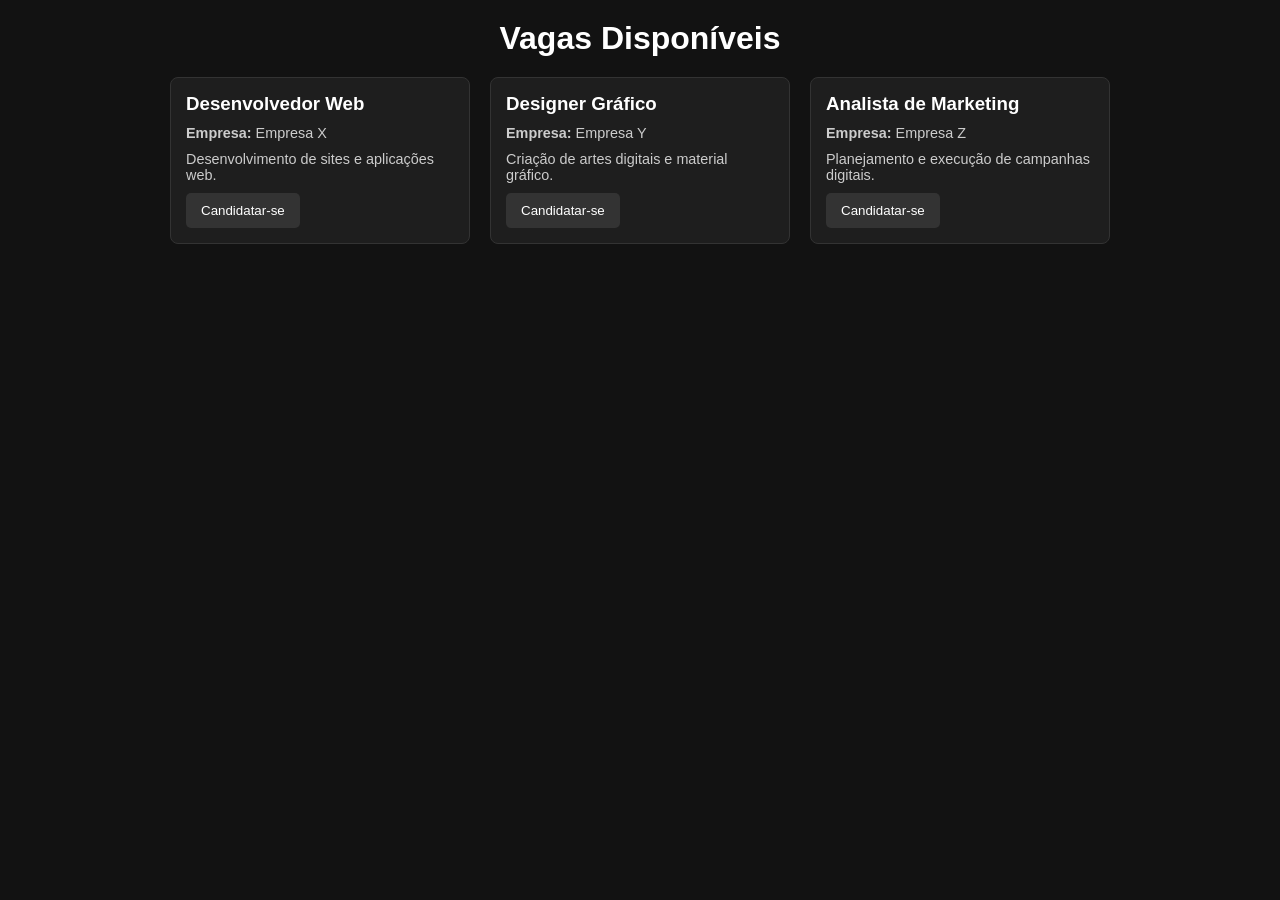
<file: index.html>
<!DOCTYPE html>
<html lang="pt-BR">
<head>
  <meta charset="UTF-8">
  <meta name="viewport" content="width=device-width, initial-scale=1.0">
  <title>Site de Vagas</title>
  <style>
    /* Reset básico */
    * {
      margin: 0;
      padding: 0;
      box-sizing: border-box;
      font-family: Arial, sans-serif;
    }

    body {
      background-color: #121212; /* fundo preto */
      color: #fff;
      padding: 20px;
    }

    h1 {
      text-align: center;
      margin-bottom: 20px;
      color: #fff;
    }

    /* Container de vagas */
    #vagas-container {
      display: flex;
      flex-wrap: wrap;
      gap: 20px;
      justify-content: center;
    }

    /* Card de vaga */
    .vaga-card {
      background-color: #1e1e1e;
      border: 1px solid #333;
      border-radius: 8px;
      padding: 15px;
      width: 300px;
      transition: transform 0.2s, box-shadow 0.2s;
    }

    .vaga-card:hover {
      transform: translateY(-5px);
      box-shadow: 0 0 10px #555;
    }

    .vaga-card h3 {
      margin-bottom: 10px;
      color: #fff;
    }

    .vaga-card p {
      margin-bottom: 10px;
      color: #ccc;
      font-size: 0.9em;
    }

    .vaga-card button {
      padding: 10px 15px;
      border: none;
      border-radius: 5px;
      background-color: #333;
      color: #fff;
      cursor: pointer;
      transition: background-color 0.2s;
    }

    .vaga-card button:hover {
      background-color: #555;
    }

    /* Mensagem de confirmação */
    #mensagem-confirmacao {
      text-align: center;
      margin-top: 20px;
      font-weight: bold;
      color: #00ff00;
    }

    /* Responsividade */
    @media (max-width: 700px) {
      #vagas-container {
        flex-direction: column;
        align-items: center;
      }

      .vaga-card {
        width: 90%;
      }
    }
  </style>
</head>
<body>

  <h1>Vagas Disponíveis</h1>

  <!-- Container para os cards -->
  <div id="vagas-container"></div>

  <!-- Mensagem de confirmação -->
  <div id="mensagem-confirmacao" style="display:none;"></div>

  <script>
    const vagasContainer = document.getElementById('vagas-container');

    // Função para gerar um card de vaga
    function gerarVaga(titulo, empresa, descricao) {
      const card = document.createElement('div');
      card.classList.add('vaga-card');

      card.innerHTML = `
        <h3>${titulo}</h3>
        <p><strong>Empresa:</strong> ${empresa}</p>
        <p>${descricao}</p>
        <button onclick="enviarCurriculo('${titulo}')">Candidatar-se</button>
      `;

      vagasContainer.appendChild(card);
    }

    // Função de envio de currículo
    function enviarCurriculo(vaga) {
      const msg = document.getElementById('mensagem-confirmacao');
      msg.innerText = `Currículo enviado para a vaga de ${vaga}! Retorno em até 24 horas.`;
      msg.style.display = 'block';
    }

    // Vagas de exemplo
    gerarVaga('Desenvolvedor Web', 'Empresa X', 'Desenvolvimento de sites e aplicações web.');
    gerarVaga('Designer Gráfico', 'Empresa Y', 'Criação de artes digitais e material gráfico.');
    gerarVaga('Analista de Marketing', 'Empresa Z', 'Planejamento e execução de campanhas digitais.');
  </script>
</body>
</html>
</file>
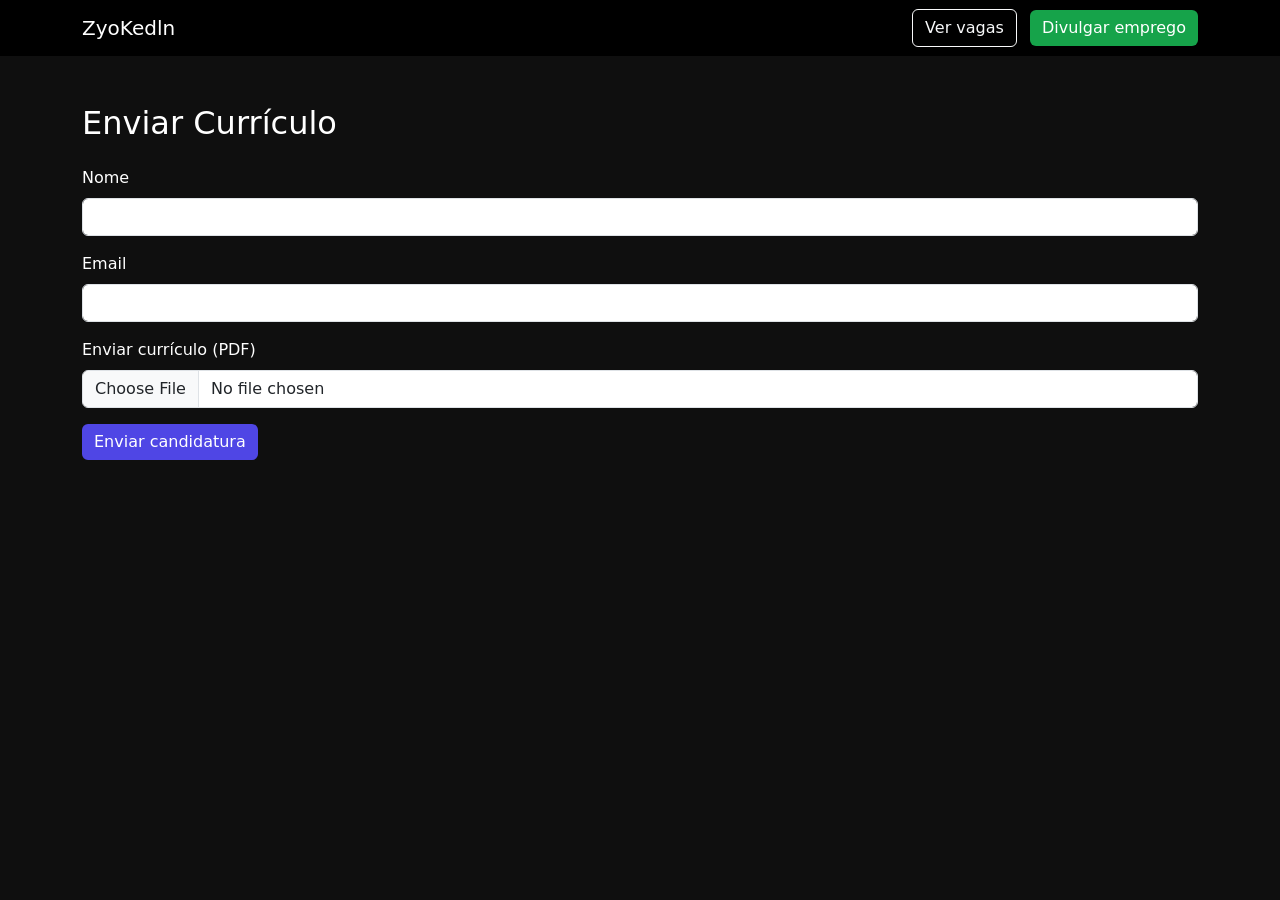
<file: candidatar.html>
<!DOCTYPE html>
<html lang="pt-br">

<head>

<meta charset="UTF-8">
<title>Candidatar-se - ZyoKedln</title>

<link href="https://cdn.jsdelivr.net/npm/bootstrap@5.3.2/dist/css/bootstrap.min.css" rel="stylesheet">
<link rel="stylesheet" href="css/style.css">

</head>

<body>

<nav class="navbar navbar-expand-lg navbar-dark bg-dark">
<div class="container">

<a class="navbar-brand" href="index.html">ZyoKedln</a>

<div>
<a class="btn btn-outline-light me-2" href="vagas.html">Ver vagas</a>
<a class="btn btn-success" href="divulgar.html">Divulgar emprego</a>
</div>

</div>
</nav>

<div class="container mt-5">

<h2 class="mb-4">Enviar Currículo</h2>

<form>

<div class="mb-3">
<label class="form-label">Nome</label>
<input type="text" class="form-control" required>
</div>

<div class="mb-3">
<label class="form-label">Email</label>
<input type="email" class="form-control" required>
</div>

<div class="mb-3">
<label class="form-label">Enviar currículo (PDF)</label>
<input type="file" class="form-control">
</div>

<button class="btn btn-primary">
Enviar candidatura
</button>

</form>

</div>

</body>
</html>
</file>
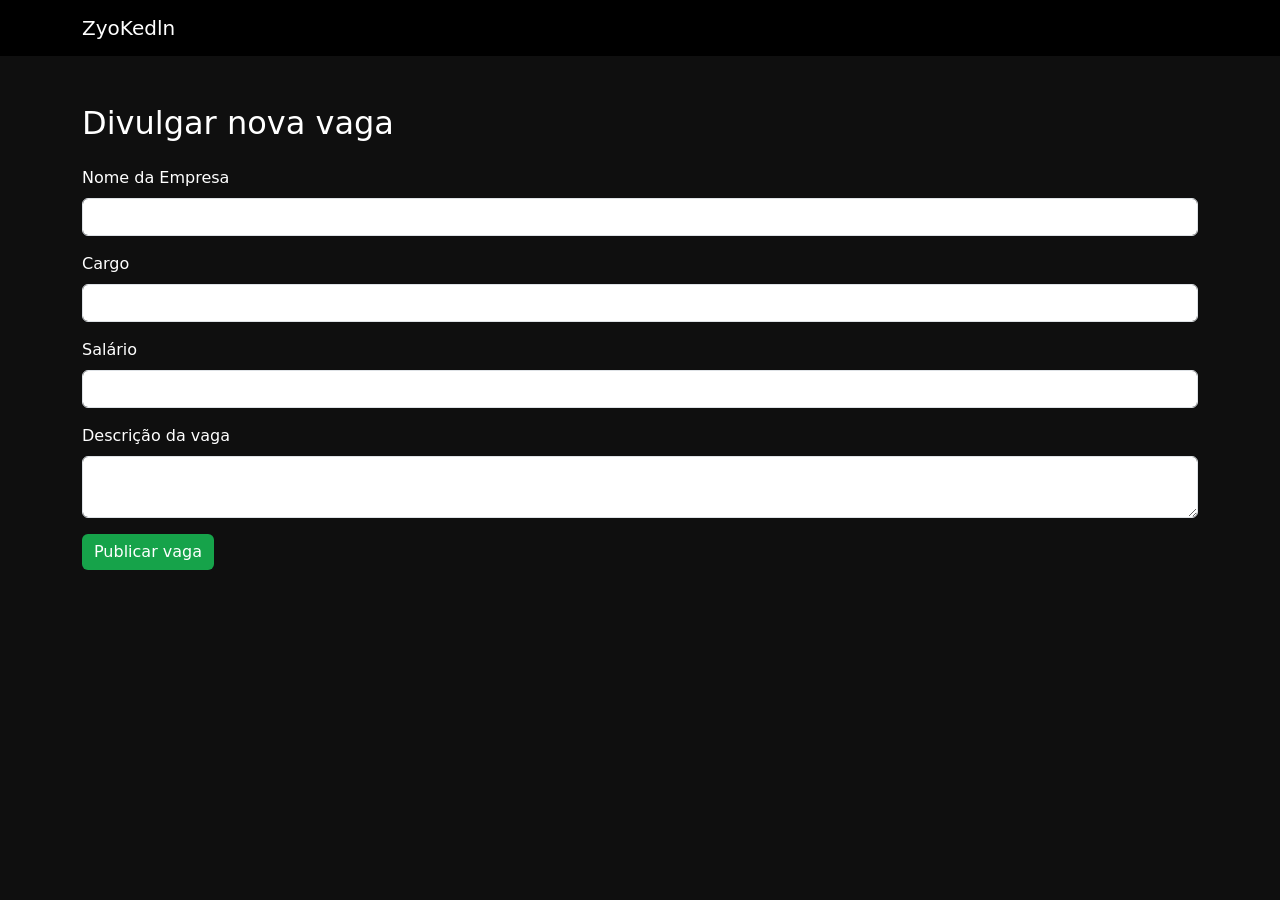
<file: divulgar.html>
<!DOCTYPE html>
<html lang="pt-br">

<head>

<meta charset="UTF-8">
<title>Divulgar Vaga - ZyoKedln</title>

<link href="https://cdn.jsdelivr.net/npm/bootstrap@5.3.2/dist/css/bootstrap.min.css" rel="stylesheet">

<link rel="stylesheet" href="css/style.css">

</head>

<body>

<nav class="navbar navbar-dark bg-dark">
<div class="container">
<a class="navbar-brand" href="index.html">ZyoKedln</a>
</div>
</nav>

<div class="container mt-5">

<h2 class="mb-4">Divulgar nova vaga</h2>

<form onsubmit="publicarVaga(event)">

<div class="mb-3">
<label class="form-label">Nome da Empresa</label>
<input type="text" id="empresa" class="form-control" required>
</div>

<div class="mb-3">
<label class="form-label">Cargo</label>
<input type="text" id="cargo" class="form-control" required>
</div>

<div class="mb-3">
<label class="form-label">Salário</label>
<input type="text" id="salario" class="form-control" required>
</div>

<div class="mb-3">
<label class="form-label">Descrição da vaga</label>
<textarea id="descricao" class="form-control" required></textarea>
</div>

<button class="btn btn-success">
Publicar vaga
</button>

</form>

</div>

<script src="js/script.js"></script>

</body>
</html>
</file>
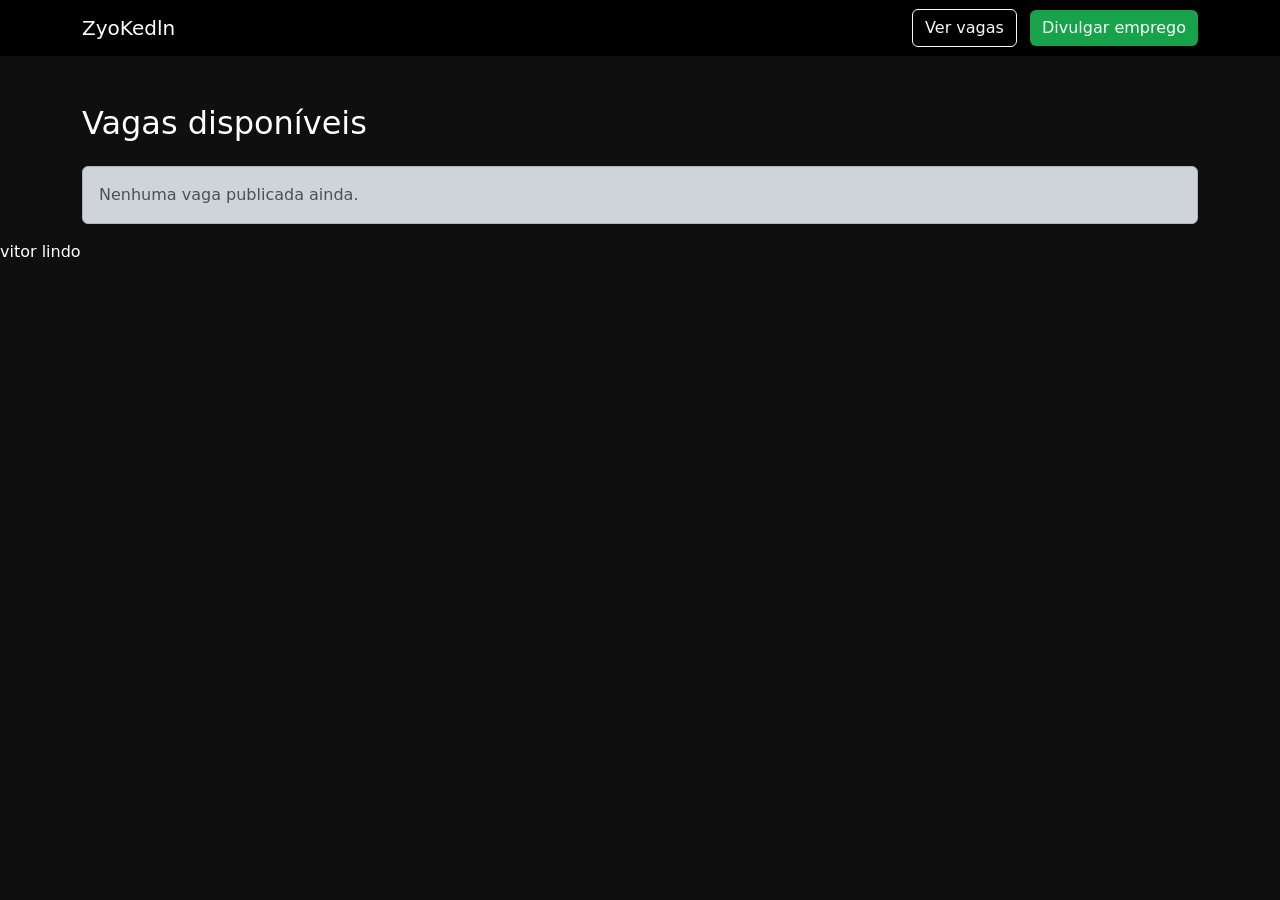
<file: vagas.html>
<!DOCTYPE html>
<html lang="pt-br">

<head>

<meta charset="UTF-8">
<title>Vagas - ZyoKedln</title>

<link href="https://cdn.jsdelivr.net/npm/bootstrap@5.3.2/dist/css/bootstrap.min.css" rel="stylesheet">
<link rel="stylesheet" href="css/style.css">

</head>

<body>

<nav class="navbar navbar-dark bg-dark">
<div class="container">

<a class="navbar-brand" href="index.html">
ZyoKedln
</a>

<div>

<a class="btn btn-outline-light me-2" href="vagas.html">
Ver vagas
</a>

<a class="btn btn-success" href="divulgar.html">
Divulgar emprego
</a>

</div>

</div>
</nav>

<div class="container mt-5">

<h2 class="mb-4">
Vagas disponíveis
</h2>

<div class="row" id="listaVagas"></div>

</div>

<script>

let vagas = JSON.parse(localStorage.getItem("vagas")) || [];

let lista = document.getElementById("listaVagas");

if(vagas.length === 0){

lista.innerHTML = `
<div class="col-12">
<div class="alert alert-dark">
Nenhuma vaga publicada ainda.
</div>
</div>
`;

}

vagas.forEach(function(vaga){

lista.innerHTML += `

<div class="col-md-6">

<div class="card shadow mb-4" onclick="abrirCandidatura()"
style="cursor:pointer;">

<div class="card-body">

<h4>${vaga.cargo}</h4>

<p>
 ${vaga.empresa}
</p>

<p>
 ${vaga.salario}
</p>

<p>
${vaga.descricao}
</p>

</div>

</div>

</div>

`;

});

function abrirCandidatura(){

window.location.href = "candidatar.html";

}

</script>

</body>
</html>
vitor lindo
</file>
<file: css/style.css>
body{
background-color:#0f0f0f;
color:white;
}

.card{
background-color:#1c1c1c;
color:white;
border:none;
}

.navbar{
background-color:#000000 !important;
}

.btn-primary{
background-color:#4f46e5;
border:none;
}

.btn-success{
background-color:#16a34a;
border:none;
}
</file>
